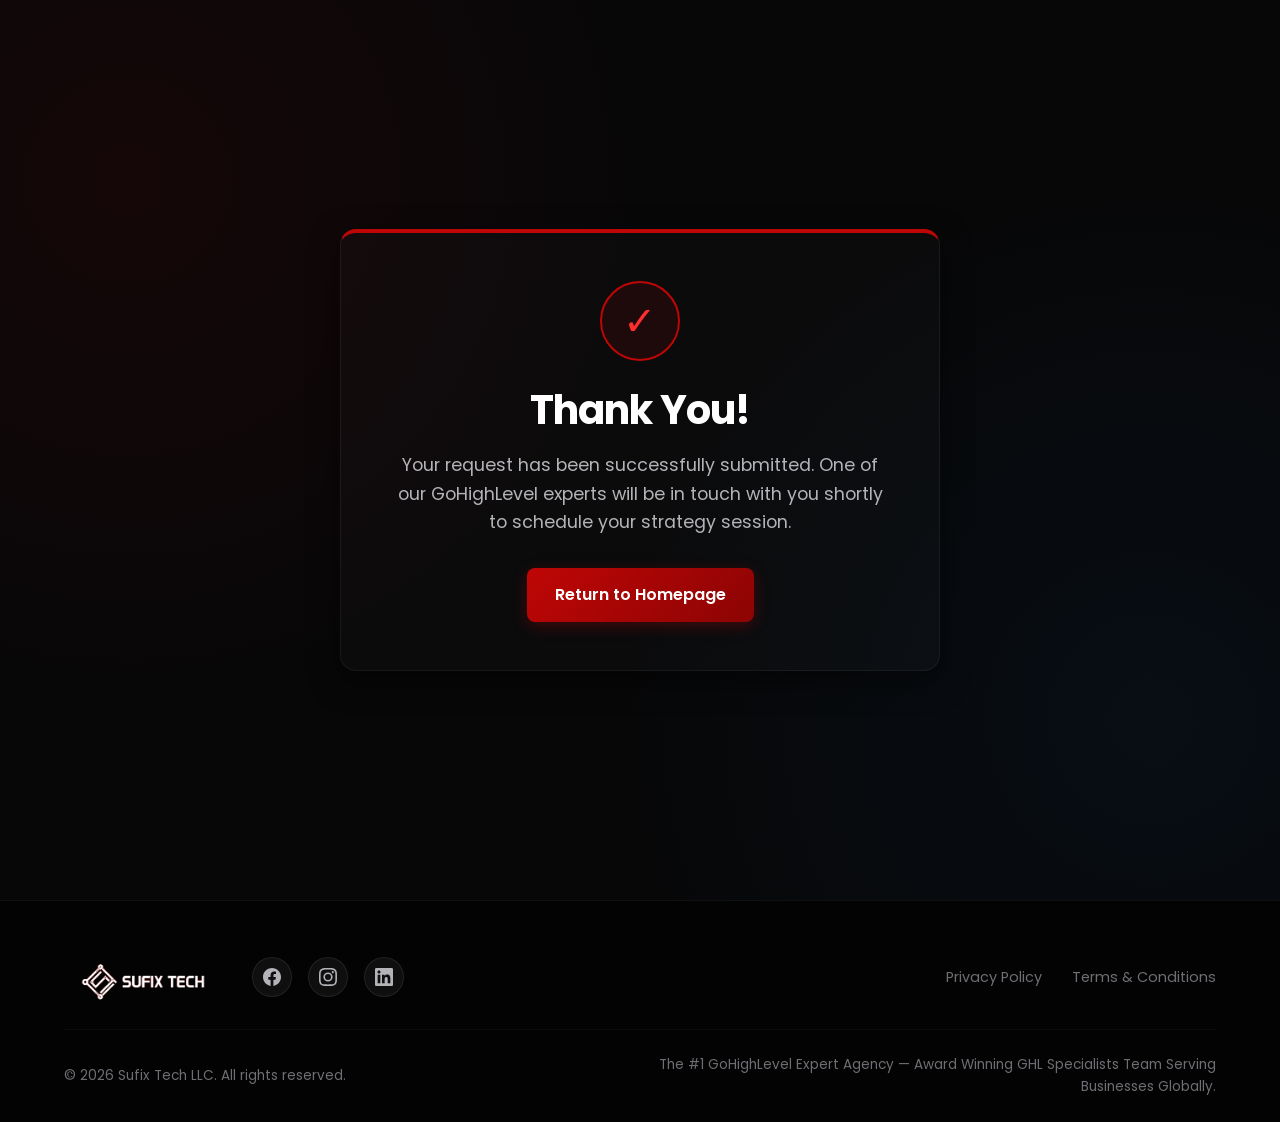
<file: thank-you.html>
<!DOCTYPE html>
<html lang="en">
<head>
  <meta charset="UTF-8">
  <meta name="viewport" content="width=device-width, initial-scale=1.0">
  <title>Thank You | SufixTech</title>
  
  <!-- Favicon -->
  <link rel="icon" href="https://storage.googleapis.com/msgsndr/EOHnOtxAxO3NZV7FKamH/media/65a840b53039be5194aa0171.png" type="image/png">
  
  <!-- Stylesheets -->
  <link rel="stylesheet" href="index.css">
  
  <!-- Meta Pixel Code -->
  <script>
  !function(f,b,e,v,n,t,s)
  {if(f.fbq)return;n=f.fbq=function(){n.callMethod?
  n.callMethod.apply(n,arguments):n.queue.push(arguments)};
  if(!f._fbq)f._fbq=n;n.push=n;n.loaded=!0;n.version='2.0';
  n.queue=[];t=b.createElement(e);t.async=!0;
  t.src=v;s=b.getElementsByTagName(e)[0];
  s.parentNode.insertBefore(t,s)}(window, document,'script',
  'https://connect.facebook.net/en_US/fbevents.js');
  fbq('init', '1284239438910001');
  fbq('track', 'PageView');
  fbq('track', 'Lead');
  </script>
  <noscript><img height="1" width="1" style="display:none"
  src="https://www.facebook.com/tr?id=1284239438910001&ev=PageView&noscript=1"
  /></noscript>
  <!-- End Meta Pixel Code -->

  <!-- Microsoft Clarity Code -->
  <script type="text/javascript">
    (function(c,l,a,r,i,t,y){
        c[a]=c[a]||function(){(c[a].q=c[a].q||[]).push(arguments)};
        t=l.createElement(r);t.async=1;t.src="https://www.clarity.ms/tag/"+i;
        y=l.getElementsByTagName(r)[0];y.parentNode.insertBefore(t,y);
    })(window, document, "clarity", "script", "x4sy4n53ea");
  </script>
  
  <style>
    .thank-you-section {
      min-height: 100vh;
      display: flex;
      flex-direction: column;
      justify-content: center;
      align-items: center;
      text-align: center;
      padding: var(--space-xl) 24px;
    }
    .thank-you-content {
      max-width: 600px;
      background: var(--bg-card);
      border: 1px solid var(--border-card);
      border-radius: var(--border-radius-md);
      padding: var(--space-xl);
      box-shadow: 0 10px 30px rgba(0, 0, 0, 0.5);
      border-top: 4px solid var(--primary-red);
    }
    .thank-you-content h1 {
      font-size: 2.5rem;
      margin-bottom: var(--space-sm);
    }
    .thank-you-content p {
      font-size: 1.1rem;
      color: var(--text-gray);
      margin-bottom: var(--space-lg);
    }
    .check-icon-wrapper {
      width: 80px;
      height: 80px;
      margin: 0 auto var(--space-md);
      background: rgba(191, 6, 6, 0.1);
      border-radius: 50%;
      display: flex;
      align-items: center;
      justify-content: center;
      border: 2px solid var(--primary-red);
    }
    .check-icon {
      font-size: 2.5rem;
      color: var(--primary-red-glow);
    }
  </style>
</head>
<body>

  <section class="thank-you-section" id="thank-you-hero">
    <div class="thank-you-content">
      <div class="check-icon-wrapper">
        <div class="check-icon">✓</div>
      </div>
      <h1>Thank You!</h1>
      <p>Your request has been successfully submitted. One of our GoHighLevel experts will be in touch with you shortly to schedule your strategy session.</p>
      <a href="index.html" class="btn btn-primary btn-pulse">Return to Homepage</a>
    </div>
  </section>

  <!-- Footer Section -->
  <footer>
    <div class="container">
      <div class="footer-top">
        <div class="footer-brand">
          <a href="index.html" class="logo">
            <img src="logo.png" alt="SufixTech Logo">
          </a>
          <div class="footer-social">
            <a href="https://www.facebook.com/sufixtech" target="_blank" rel="noopener noreferrer" aria-label="Facebook">
              <svg class="social-icon" viewBox="0 0 24 24" fill="currentColor">
                <path d="M24 12.073c0-6.627-5.373-12-12-12s-12 5.373-12 12c0 5.99 4.388 10.954 10.125 11.854v-8.385H7.078v-3.47h3.047V9.43c0-3.007 1.792-4.669 4.533-4.669 1.312 0 2.686.235 2.686.235v2.953H15.83c-1.491 0-1.956.925-1.956 1.874v2.25h3.328l-.532 3.47h-2.796v8.385C19.612 23.027 24 18.062 24 12.073z"/>
              </svg>
            </a>
            <a href="https://www.instagram.com/sufixtechllc/" target="_blank" rel="noopener noreferrer" aria-label="Instagram">
              <svg class="social-icon" viewBox="0 0 24 24" fill="currentColor">
                <path d="M12 2.163c3.204 0 3.584.012 4.85.07 3.252.148 4.771 1.691 4.919 4.919.058 1.265.069 1.645.069 4.849 0 3.205-.012 3.584-.069 4.849-.149 3.225-1.664 4.771-4.919 4.919-1.266.058-1.644.07-4.85.07-3.204 0-3.584-.012-4.849-.07-3.26-.149-4.771-1.699-4.919-4.92-.058-1.265-.07-1.644-.07-4.849 0-3.204.013-3.583.07-4.849.149-3.227 1.664-4.771 4.919-4.919 1.266-.057 1.645-.069 4.849-.069zM12 0C8.741 0 8.333.014 7.053.072 2.695.272.273 2.69.073 7.051.014 8.333 0 8.741 0 12c0 3.259.014 3.668.072 4.948.2 4.358 2.618 6.78 6.98 6.98 1.281.058 1.689.072 4.948.072 3.259 0 3.668-.014 4.948-.072 4.354-.2 6.782-2.618 6.979-6.98.059-1.28.073-1.689.073-4.948 0-3.259-.014-3.667-.072-4.947-.196-4.354-2.617-6.78-6.979-6.98C15.668.014 15.259 0 12 0zm0 5.838a6.162 6.162 0 100 12.324 6.162 6.162 0 000-12.324zM12 16a4 4 0 110-8 4 4 0 010 8zm6.406-11.845a1.44 1.44 0 100 2.881 1.44 1.44 0 000-2.881z"/>
              </svg>
            </a>
            <a href="https://www.linkedin.com/company/sufix-tech/" target="_blank" rel="noopener noreferrer" aria-label="LinkedIn">
              <svg class="social-icon" viewBox="0 0 24 24" fill="currentColor">
                <path d="M20.447 20.452h-3.554v-5.569c0-1.328-.027-3.037-1.852-3.037-1.853 0-2.136 1.445-2.136 2.939v5.667H9.351V9h3.414v1.561h.046c.477-.9 1.637-1.85 3.37-1.85 3.601 0 4.267 2.37 4.267 5.455v6.286zM5.337 7.433c-1.144 0-2.063-.926-2.063-2.065 0-1.138.92-2.063 2.063-2.063 1.14 0 2.064.925 2.064 2.063 0 1.139-.925 2.065-2.064 2.065zm1.782 13.019H3.555V9h3.564v11.452zM22.225 0H1.771C.792 0 0 .774 0 1.729v20.542C0 23.227.792 24 1.771 24h20.451C23.2 24 24 23.227 24 22.271V1.729C24 .774 23.2 0 22.222 0h.003z"/>
              </svg>
            </a>
          </div>
        </div>
        <ul class="footer-links">
          <li><a href="https://sufixtech.com/privacy-policy/" target="_blank" rel="noopener noreferrer">Privacy Policy</a></li>
          <li><a href="https://sufixtech.com/tos" target="_blank" rel="noopener noreferrer">Terms & Conditions</a></li>
        </ul>
      </div>
      <div class="footer-bottom">
        <p>© 2026 Sufix Tech LLC. All rights reserved.</p>
        <p>The #1 GoHighLevel Expert Agency — Award Winning GHL Specialists Team Serving Businesses Globally.</p>
      </div>
    </div>
  </footer>

</body>
</html>
</file>
<file: index.css>
/* Google Fonts Import */
@import url('https://fonts.googleapis.com/css2?family=Poppins:ital,wght@0,100;0,200;0,300;0,400;0,500;0,600;0,700;0,800;0,900;1,100;1,200;1,300;1,400;1,500;1,600;1,700;1,800;1,900&display=swap');

/* CSS Variables */
:root {
  --bg-primary: #070708;
  --bg-secondary: #121216;
  --bg-card: rgba(255, 255, 255, 0.02);
  --border-card: rgba(255, 255, 255, 0.06);
  --border-hover: rgba(191, 6, 6, 0.5);
  
  --primary-red: #bf0606;
  --primary-red-glow: #ff2e2e;
  --primary-blue: #188bf6;
  --primary-green: #37ca37;
  
  --text-white: #ffffff;
  --text-gray: #b3b3b8;
  --text-muted: #6e6e73;
  
  --font-main: 'Poppins', sans-serif;
  --transition-smooth: all 0.3s cubic-bezier(0.25, 0.8, 0.25, 1);
  --border-radius-sm: 8px;
  --border-radius-md: 16px;
  --border-radius-lg: 24px;

  /* Spacing Scale (8px Grid System) */
  --space-xs: 8px;
  --space-sm: 16px;
  --space-md: 24px;
  --space-lg: 32px;
  --space-xl: 48px;
  --space-xxl: 64px;
  --space-section: 60px;
}

/* Base resets & styles */
* {
  margin: 0;
  padding: 0;
  box-sizing: border-box;
  font-family: var(--font-main);
  scroll-behavior: smooth;
  -webkit-font-smoothing: antialiased;
}

body {
  background-color: var(--bg-primary);
  background-image: 
    radial-gradient(circle at 10% 20%, rgba(191, 6, 6, 0.08) 0%, transparent 40%),
    radial-gradient(circle at 90% 80%, rgba(24, 139, 246, 0.05) 0%, transparent 40%);
  background-attachment: fixed;
  color: var(--text-white);
  line-height: 1.6;
  overflow-x: hidden;
}

/* Scrollbar Customization */
::-webkit-scrollbar {
  width: 8px;
}
::-webkit-scrollbar-track {
  background: var(--bg-primary);
}
::-webkit-scrollbar-thumb {
  background: #25252b;
  border-radius: 4px;
}
::-webkit-scrollbar-thumb:hover {
  background: var(--primary-red);
}

/* Layout Containers */
.container {
  max-width: 1200px;
  margin: 0 auto;
  padding: 0 24px;
}

section {
  padding: var(--space-section) 0;
  position: relative;
}

/* Typography styles */
h1, h2, h3, h4, h5, h6 {
  font-weight: 700;
  line-height: 1.25;
  color: var(--text-white);
}

h1 {
  font-size: clamp(2.5rem, 5vw, 4rem);
  letter-spacing: -0.02em;
}

h2 {
  font-size: clamp(2rem, 4vw, 2.75rem);
  text-align: center;
  margin-bottom: var(--space-xl);
  letter-spacing: -0.01em;
}

/* Section Header Utility */
.section-header {
  text-align: center;
  max-width: 800px;
  margin: 0 auto var(--space-xl);
}

.section-header h2 {
  margin-bottom: var(--space-sm);
}

.section-header p {
  color: var(--text-gray);
  font-size: 1.1rem;
}

h2 .highlight {
  color: var(--primary-red-glow);
  background: none;
  -webkit-background-clip: initial;
  -webkit-text-fill-color: initial;
}

p {
  color: var(--text-gray);
  font-size: 1.1rem;
}

/* Header & Navigation */
header {
  position: fixed;
  top: 0;
  left: 0;
  width: 100%;
  z-index: 1000;
  backdrop-filter: blur(16px);
  -webkit-backdrop-filter: blur(16px);
  background: rgba(7, 7, 8, 0.8);
  border-bottom: 1px solid rgba(255, 255, 255, 0.05);
  transition: var(--transition-smooth);
}

header.scrolled {
  padding: 10px 0;
  background: rgba(7, 7, 8, 0.95);
  border-bottom: 1px solid rgba(191, 6, 6, 0.2);
}

/* ─── HEADER: Perfect 3-Column Grid ─────────────────────────────── */
.header-container {
  display: grid;
  grid-template-columns: 1fr auto 1fr; /* Logo | Nav Links | CTA */
  align-items: center;
  height: 80px;
  width: 100%;
  padding: 0 36px;
}

/* Col 1 – Logo stays left-aligned inside its column */
.logo {
  display: flex;
  align-items: center;
  text-decoration: none;
  justify-self: start;
}

.logo img {
  height: 56px;
  width: auto;
}

/* Col 2 – Nav links perfectly centered */
nav ul {
  display: flex;
  list-style: none;
  gap: 32px;
  align-items: center;
  margin: 0;
  padding: 0;
}

/* Col 3 – CTA right-aligned inside its column */
.nav-cta {
  display: flex;
  justify-content: flex-end;
  align-items: center;
}

#nav-link-cta {
  padding: 10px 24px;
  font-size: 0.9rem;
}

.logo span {
  background: linear-gradient(90deg, #ffffff, #d2d2d6);
  -webkit-background-clip: text;
  -webkit-text-fill-color: transparent;
}

.logo span .red-text {
  color: var(--primary-red-glow);
  -webkit-text-fill-color: var(--primary-red-glow);
}

nav ul {
  display: flex;
  list-style: none;
  gap: 32px;
  align-items: center;
}

nav a {
  text-decoration: none;
  color: var(--text-gray);
  font-weight: 500;
  font-size: 0.95rem;
  transition: var(--transition-smooth);
}

nav a:hover {
  color: var(--text-white);
}

/* Button Component Styles */
.btn {
  display: inline-flex;
  align-items: center;
  justify-content: center;
  padding: 14px 28px;
  border-radius: var(--border-radius-sm);
  font-weight: 600;
  font-size: 1rem;
  text-decoration: none;
  cursor: pointer;
  transition: var(--transition-smooth);
  border: none;
  gap: 8px;
  text-align: center;
}

.btn-primary {
  background: linear-gradient(135deg, var(--primary-red), #8c0404);
  color: var(--text-white);
  box-shadow: 0 4px 15px rgba(191, 6, 6, 0.3);
  position: relative;
  overflow: hidden;
}

.btn-primary:hover {
  transform: translateY(-2px);
  box-shadow: 0 6px 20px rgba(191, 6, 6, 0.5);
  background: linear-gradient(135deg, #a60505, var(--primary-red));
}

.btn-primary::after {
  content: '';
  position: absolute;
  top: -50%;
  left: -50%;
  width: 200%;
  height: 200%;
  background: radial-gradient(circle, rgba(255,255,255,0.15) 0%, transparent 60%);
  transform: scale(0);
  transition: transform 0.6s ease-out;
}

.btn-primary:hover::after {
  transform: scale(1);
}

.btn-secondary {
  background: rgba(255, 255, 255, 0.05);
  color: var(--text-white);
  border: 1px solid rgba(255, 255, 255, 0.1);
}

.btn-secondary:hover {
  background: rgba(255, 255, 255, 0.1);
  border-color: rgba(255, 255, 255, 0.2);
  transform: translateY(-2px);
}

.btn-large {
  padding: 18px 36px;
  font-size: 1.1rem;
  border-radius: 50px;
}

.btn-pulse {
  animation: pulseGlow 2s infinite;
}

@keyframes pulseGlow {
  0% {
    box-shadow: 0 0 0 0 rgba(191, 6, 6, 0.4);
  }
  70% {
    box-shadow: 0 0 0 15px rgba(191, 6, 6, 0);
  }
  100% {
    box-shadow: 0 0 0 0 rgba(191, 6, 6, 0);
  }
}

/* Hero Section */
.hero {
  padding-top: 140px;
  padding-bottom: 20px;
  text-align: center;
  position: relative;
}

.hero-sub-title {
  font-size: 0.9rem;
  text-transform: uppercase;
  letter-spacing: 0.15em;
  color: var(--primary-red-glow);
  margin-bottom: 20px;
  font-weight: 700;
  display: inline-block;
  padding: 6px 16px;
  background: rgba(191, 6, 6, 0.1);
  border-radius: 50px;
  border: 1px solid rgba(191, 6, 6, 0.2);
}

.hero h1 {
  max-width: 950px;
  margin: 0 auto 24px;
}

.hero h1 span.gradient-text {
  background: linear-gradient(90deg, #ff4d4d, var(--primary-red-glow), #ff8080);
  -webkit-background-clip: text;
  -webkit-text-fill-color: transparent;
  background-size: 200% auto;
  animation: shineText 5s linear infinite;
}

@keyframes shineText {
  to { background-position: 200% center; }
}

.hero-description {
  font-size: 1.25rem;
  max-width: 750px;
  margin: 0 auto 40px;
  color: var(--text-gray);
}

.hero-actions {
  display: flex;
  gap: 16px;
  justify-content: center;
  margin-bottom: var(--space-xl);
}

/* Awards Section */
.awards-section {
  padding: var(--space-section) 0;
  background-color: rgba(255, 255, 255, 0.01);
  border-top: 1px solid rgba(255, 255, 255, 0.04);
  border-bottom: 1px solid rgba(255, 255, 255, 0.04);
  position: relative;
}

.awards-grid {
  display: flex;
  justify-content: center;
  gap: var(--space-md);
  align-items: stretch;
  flex-wrap: wrap;
  max-width: 950px;
  margin: 0 auto;
}

.award-item {
  display: flex;
  flex-direction: column;
  align-items: center;
  text-align: center;
  flex: 1;
  min-width: 290px;
  max-width: 440px;
  background: rgba(255, 255, 255, 0.03);
  border: 1px solid rgba(255, 255, 255, 0.08);
  border-radius: var(--border-radius-md);
  padding: var(--space-md);
  backdrop-filter: blur(12px);
  -webkit-backdrop-filter: blur(12px);
  transition: var(--transition-smooth);
  box-shadow: 0 10px 30px rgba(0, 0, 0, 0.25);
}

.award-item:hover {
  transform: translateY(-5px);
  background: rgba(255, 255, 255, 0.06);
  border-color: rgba(191, 6, 6, 0.45);
  box-shadow: 0 15px 35px rgba(191, 6, 6, 0.2);
}

.award-item img {
  height: 180px;
  width: auto;
  object-fit: contain;
  margin-bottom: var(--space-sm);
  filter: drop-shadow(0 8px 16px rgba(0, 0, 0, 0.4));
  transition: var(--transition-smooth);
}

.award-item:hover img {
  transform: scale(1.04);
  filter: drop-shadow(0 12px 24px rgba(191, 6, 6, 0.25));
}

.award-text {
  text-align: center;
}

.award-provider {
  display: block;
  font-size: 0.85rem;
  text-transform: uppercase;
  letter-spacing: 0.08em;
  color: var(--primary-blue);
  font-weight: 700;
  margin-bottom: 8px;
}

.award-title {
  font-size: 1.15rem;
  font-weight: 700;
  color: var(--text-white);
  line-height: 1.35;
}


/* Pain Points Section */
.pain-points {
  background-color: var(--bg-secondary);
}

.pain-container {
  display: grid;
  grid-template-columns: 1fr 1fr;
  gap: 60px;
  align-items: stretch;
}

.pain-visual {
  position: relative;
  display: flex;
  justify-content: center;
  align-items: center;
  order: 2;                  /* ← Image moves to RIGHT column */
  background: #0b0b0d;       /* Dark frame background matching screenshot */
  border: 1px solid rgba(191, 6, 6, 0.25);
  border-radius: var(--border-radius-md);
  padding: 30px;             /* Padding around inner card */
  box-shadow:
    0 30px 60px rgba(0, 0, 0, 0.5),
    0 0 40px rgba(191, 6, 6, 0.08);
  transition: var(--transition-smooth);
}

.pain-visual:hover {
  border-color: rgba(191, 6, 6, 0.4);
  box-shadow:
    0 40px 80px rgba(0, 0, 0, 0.6),
    0 0 60px rgba(191, 6, 6, 0.15);
}

.pain-content {
  order: 1;                  /* ← Text stays on LEFT column */
}

.pain-visual img {
  max-width: 100%;
  height: auto;
  border-radius: 12px;       /* Inner image rounded corners */
  z-index: 2;
  position: relative;
  display: block;
  transition: var(--transition-smooth);
}

.pain-visual:hover img {
  transform: scale(1.02);
}

.pain-visual::before {
  content: '';
  position: absolute;
  top: -16px;
  right: -16px;
  width: 80px;
  height: 80px;
  border-top: 3px solid var(--primary-red);
  border-right: 3px solid var(--primary-red);
  border-radius: 0 var(--border-radius-sm) 0 0;
  z-index: 3;
  opacity: 0.8;
  pointer-events: none;
}

.pain-visual::after {
  content: '';
  position: absolute;
  width: 70%;
  height: 70%;
  background: radial-gradient(circle, rgba(191, 6, 6, 0.15) 0%, transparent 60%);
  filter: blur(20px);
  z-index: 1;
  pointer-events: none;
}

.pain-content h2 {
  text-align: left;
  margin-bottom: 30px;
}

.pain-list {
  display: flex;
  flex-direction: column;
  gap: 16px;
}

.pain-item {
  display: flex;
  gap: 20px;
  align-items: center;
  padding: 16px 20px;
  border-radius: var(--border-radius-sm);
  background: var(--bg-card);
  border: 1px solid var(--border-card);
  transition: var(--transition-smooth);
}

.pain-item:hover {
  border-color: rgba(191, 6, 6, 0.2);
  background: rgba(191, 6, 6, 0.02);
  transform: translateX(5px);
}

.pain-icon {
  width: 20px;
  height: 20px;
  min-width: 20px;
  background: rgba(191, 6, 6, 0.05);
  border: 1px solid rgba(191, 6, 6, 0.4);
  border-radius: 4px;
  display: flex;
  align-items: center;
  justify-content: center;
  color: var(--primary-red-glow);
  font-size: 0.7rem;
  font-weight: 800;
}

.pain-item p {
  font-size: 0.95rem;
  color: var(--text-gray);
  line-height: 1.5;
  margin: 0;
}

.pain-item p strong {
  color: var(--primary-red-glow);
  font-weight: 600;
}

.pain-quote-container {
  margin-top: 40px;
  padding: 24px;
  border-radius: var(--border-radius-md);
  background: linear-gradient(135deg, rgba(191, 6, 6, 0.1) 0%, rgba(24, 139, 246, 0.02) 100%);
  border-left: 4px solid var(--primary-red);
}

.pain-quote {
  font-style: italic;
  font-size: 1.15rem;
  color: var(--text-white);
  line-height: 1.5;
}

/* Testimonials Section */
.testimonials {
  position: relative;
}

.testimonials-grid {
  display: grid;
  grid-template-columns: repeat(auto-fill, minmax(320px, 1fr));
  gap: var(--space-md);
}

.testimonial-card {
  position: relative;
  border-radius: var(--border-radius-md);
  background: var(--bg-card);
  border: 1px solid var(--border-card);
  overflow: hidden;
  transition: var(--transition-smooth);
}

.testimonial-card:hover {
  transform: translateY(-8px);
  border-color: var(--border-hover);
  box-shadow: 0 12px 30px rgba(191, 6, 6, 0.15);
}

.testimonial-thumbnail {
  position: relative;
  aspect-ratio: 16/9;
  background-size: cover;
  background-position: center;
  cursor: pointer;
  display: flex;
  align-items: center;
  justify-content: center;
  overflow: hidden;
}

.testimonial-thumbnail::before {
  content: '';
  position: absolute;
  top: 0;
  left: 0;
  right: 0;
  bottom: 0;
  background: rgba(0, 0, 0, 0.4);
  transition: var(--transition-smooth);
  z-index: 1;
}

.testimonial-card:hover .testimonial-thumbnail::before {
  background: rgba(0, 0, 0, 0.2);
}

.play-btn {
  width: 60px;
  height: 60px;
  border-radius: 50%;
  background: rgba(191, 6, 6, 0.95);
  display: flex;
  align-items: center;
  justify-content: center;
  z-index: 2;
  transition: var(--transition-smooth);
  color: var(--text-white);
  font-size: 1.25rem;
  box-shadow: 0 0 15px rgba(191, 6, 6, 0.4);
}

.testimonial-thumbnail:hover .play-btn {
  transform: scale(1.1);
  background: var(--primary-red-glow);
  box-shadow: 0 0 25px rgba(191, 6, 6, 0.7);
}

.testimonial-info {
  padding: 20px;
}

.testimonial-client {
  font-size: 1.15rem;
  font-weight: 700;
  margin-bottom: 4px;
}

.testimonial-tag {
  font-size: 0.8rem;
  text-transform: uppercase;
  color: var(--primary-blue);
  letter-spacing: 0.05em;
  font-weight: 600;
}

/* Custom Video Modal */
.modal {
  position: fixed;
  top: 0;
  left: 0;
  width: 100vw;
  height: 100vh;
  background: rgba(0, 0, 0, 0.9);
  z-index: 9999;
  display: flex;
  justify-content: center;
  align-items: center;
  opacity: 0;
  pointer-events: none;
  backdrop-filter: blur(8px);
  transition: opacity 0.4s ease;
}

.modal.active {
  opacity: 1;
  pointer-events: all;
}

.modal-content {
  width: 90%;
  max-width: 900px;
  aspect-ratio: 16/9;
  position: relative;
  background: #000;
  border-radius: var(--border-radius-md);
  border: 1px solid rgba(255, 255, 255, 0.1);
  overflow: hidden;
  box-shadow: 0 10px 50px rgba(0,0,0,0.8);
  transform: scale(0.9);
  transition: transform 0.4s cubic-bezier(0.34, 1.56, 0.64, 1);
}

.modal.active .modal-content {
  transform: scale(1);
}

.modal-content video {
  width: 100%;
  height: 100%;
  object-fit: contain;
}

.modal-close {
  position: absolute;
  top: -50px;
  right: 0;
  background: none;
  border: none;
  color: var(--text-white);
  font-size: 1.5rem;
  cursor: pointer;
  transition: var(--transition-smooth);
  display: flex;
  align-items: center;
  gap: 8px;
}

.modal-close:hover {
  color: var(--primary-red-glow);
}

.modal-container-wrapper {
  position: relative;
}

/* Services Section */
.services {
  background-color: var(--bg-secondary);
}

.services-grid {
  display: grid;
  grid-template-columns: repeat(auto-fill, minmax(350px, 1fr));
  gap: var(--space-md);
}

.service-card {
  padding: var(--space-md);
  border-radius: var(--border-radius-md);
  background: var(--bg-card);
  border: 1px solid var(--border-card);
  transition: var(--transition-smooth);
  position: relative;
  overflow: hidden;
}

.service-card::after {
  content: '';
  position: absolute;
  bottom: 0;
  left: 0;
  width: 100%;
  height: 3px;
  background: linear-gradient(90deg, var(--primary-red), var(--primary-blue));
  transform: scaleX(0);
  transform-origin: left;
  transition: var(--transition-smooth);
}

.service-card:hover {
  transform: translateY(-6px);
  border-color: rgba(255, 255, 255, 0.15);
  background: rgba(255, 255, 255, 0.04);
  box-shadow: 0 15px 35px rgba(0, 0, 0, 0.3);
}

.service-card:hover::after {
  transform: scaleX(1);
}

.service-icon {
  width: 50px;
  height: 50px;
  border-radius: var(--border-radius-sm);
  background: rgba(191, 6, 6, 0.1);
  display: flex;
  align-items: center;
  justify-content: center;
  margin-bottom: var(--space-sm);
  border: 1px solid rgba(191, 6, 6, 0.2);
}

.service-icon svg {
  width: 24px;
  height: 24px;
  fill: var(--primary-red-glow);
}

.service-card h3 {
  font-size: 1.35rem;
  margin-bottom: 12px;
}

.service-card p {
  font-size: 0.95rem;
  color: var(--text-gray);
  line-height: 1.6;
}

/* How It Works Section */
.process-grid {
  display: grid;
  grid-template-columns: repeat(4, 1fr);
  gap: var(--space-md);
  position: relative;
}

.process-step {
  position: relative;
  text-align: center;
}

.process-number {
  font-size: 4rem;
  font-weight: 900;
  line-height: 1;
  background: linear-gradient(180deg, rgba(255, 255, 255, 0.1) 0%, rgba(255, 255, 255, 0) 100%);
  -webkit-background-clip: text;
  -webkit-text-fill-color: transparent;
  margin-bottom: 10px;
  transition: var(--transition-smooth);
}

.process-step:hover .process-number {
  background: linear-gradient(180deg, var(--primary-red-glow) 0%, rgba(191, 6, 6, 0) 100%);
  -webkit-background-clip: text;
  -webkit-text-fill-color: transparent;
  transform: translateY(-5px);
}

.process-step h3 {
  font-size: 1.15rem;
  margin-bottom: 10px;
  letter-spacing: 0.05em;
  text-transform: uppercase;
}

.process-step p {
  font-size: 0.95rem;
  color: var(--text-gray);
}

/* Booking Section */
.booking {
  position: relative;
}

.booking-wrapper {
  max-width: 800px;
  margin: 0 auto;
  background: rgba(18, 18, 22, 0.95);
  border: 1px solid rgba(191, 6, 6, 0.35);
  border-radius: var(--border-radius-lg);
  padding: 50px;
  box-shadow: 0 20px 60px rgba(0, 0, 0, 0.6), 0 0 0 1px rgba(255,255,255,0.03) inset;
  position: relative;
  z-index: 2;
  overflow: hidden;
}

.booking-wrapper::before {
  content: '';
  position: absolute;
  top: -150px;
  right: -150px;
  width: 300px;
  height: 300px;
  background: radial-gradient(circle, rgba(191, 6, 6, 0.15) 0%, transparent 70%);
  z-index: -1;
  filter: blur(30px);
}

.booking h2 {
  margin-bottom: 12px;
}

.booking-subtitle {
  text-align: center;
  color: var(--text-gray);
  margin-bottom: 40px;
  font-size: 1.1rem;
}

.booking-form {
  display: grid;
  grid-template-columns: 1fr 1fr;
  gap: 24px;
}

.form-group {
  display: flex;
  flex-direction: column;
  gap: 8px;
}

.form-group.full-width {
  grid-column: 1 / -1;
}

label {
  font-size: 0.9rem;
  font-weight: 600;
  color: var(--text-white);
  letter-spacing: 0.02em;
}

input, select, textarea {
  background: rgba(255, 255, 255, 0.06);
  border: 1px solid rgba(255, 255, 255, 0.15);
  padding: 14px 18px;
  border-radius: var(--border-radius-sm);
  color: var(--text-white);
  font-size: 1rem;
  font-family: var(--font-main);
  transition: var(--transition-smooth);
  width: 100%;
}

input::placeholder, textarea::placeholder {
  color: rgba(179, 179, 184, 0.45);
}

input:focus, select:focus, textarea:focus {
  outline: none;
  border-color: var(--primary-red);
  background: rgba(191, 6, 6, 0.08);
  box-shadow: 0 0 0 3px rgba(191, 6, 6, 0.15), 0 0 16px rgba(191, 6, 6, 0.1);
}

textarea {
  resize: vertical;
  min-height: 120px;
}

select option {
  background-color: var(--bg-secondary);
  color: var(--text-white);
}

.form-btn-container {
  grid-column: 1 / -1;
  display: flex;
  justify-content: center;
  margin-top: 15px;
}

.form-btn-container button {
  width: 100%;
}

.success-message {
  display: none;
  text-align: center;
  padding: 40px 0;
  animation: fadeIn 0.5s ease forwards;
}

.success-icon {
  width: 70px;
  height: 70px;
  border-radius: 50%;
  background: rgba(55, 202, 55, 0.1);
  color: var(--primary-green);
  display: inline-flex;
  align-items: center;
  justify-content: center;
  font-size: 2rem;
  margin-bottom: 20px;
  border: 1px solid rgba(55, 202, 55, 0.2);
}

.success-message h3 {
  font-size: 1.75rem;
  margin-bottom: 8px;
}

/* Footer Section */
footer {
  background: #030304;
  padding: var(--space-xl) 0 var(--space-md);
  border-top: 1px solid rgba(255, 255, 255, 0.05);
}

.footer-top {
  display: flex;
  justify-content: space-between;
  align-items: center;
  margin-bottom: var(--space-md);
  flex-wrap: wrap;
  gap: var(--space-md);
}

.footer-links {
  display: flex;
  list-style: none;
  gap: 30px;
}

.footer-links a {
  text-decoration: none;
  color: var(--text-muted);
  font-size: 0.9rem;
  transition: var(--transition-smooth);
}

.footer-links a:hover {
  color: var(--text-white);
}

.footer-brand {
  display: flex;
  align-items: center;
  gap: 24px;
  flex-wrap: wrap;
}

.footer-social {
  display: flex;
  gap: 16px;
  align-items: center;
}

.footer-social a {
  display: flex;
  align-items: center;
  justify-content: center;
  width: 40px;
  height: 40px;
  border-radius: 50%;
  background: rgba(255, 255, 255, 0.05);
  border: 1px solid rgba(255, 255, 255, 0.08);
  color: var(--text-gray);
  transition: var(--transition-smooth);
}

.footer-social a:hover {
  background: var(--primary-red);
  border-color: var(--primary-red-glow);
  color: var(--text-white);
  transform: translateY(-3px);
  box-shadow: 0 4px 12px rgba(191, 6, 6, 0.4);
}

.footer-social .social-icon {
  width: 18px;
  height: 18px;
}

.footer-bottom {
  display: flex;
  justify-content: space-between;
  align-items: center;
  border-top: 1px solid rgba(255, 255, 255, 0.03);
  padding-top: var(--space-md);
  flex-wrap: wrap;
  gap: var(--space-md);
}

.footer-bottom p {
  font-size: 0.85rem;
  color: var(--text-muted);
}

.footer-bottom p:last-child {
  text-align: right;
  max-width: 600px;
}

/* Animations */
.fade-in-on-scroll {
  opacity: 0;
  transform: translateY(30px);
  transition: opacity 0.8s ease, transform 0.8s ease;
}

.fade-in-on-scroll.appear {
  opacity: 1;
  transform: translateY(0);
}

@keyframes fadeIn {
  from { opacity: 0; transform: translateY(10px); }
  to { opacity: 1; transform: translateY(0); }
}

/* Sticky Google Reviews Widget */
.sticky-reviews-widget {
  position: fixed;
  bottom: 20px;
  left: 20px;
  z-index: 9999;
  width: 350px;
  max-width: calc(100% - 40px);
  pointer-events: auto;
}

/* Responsive Styles */
@media (max-width: 1024px) {
  .pain-container {
    grid-template-columns: 1fr;
    gap: 40px;
  }
  .pain-visual {
    order: 2;
    max-width: 500px;
    margin: 0 auto;
    width: 100%;
    padding: 24px;
  }
  .process-grid {
    grid-template-columns: repeat(2, 1fr);
    gap: 40px;
  }
}

@media (max-width: 768px) {
  :root {
    --space-section: 48px;
    --space-xl: 32px;
    --space-lg: 24px;
    --space-md: 16px;
  }
  
  .header-container {
    height: 72px;
    display: flex;
    justify-content: space-between;
    align-items: center;
    padding: 0 20px;
  }
  
  .logo img {
    height: 40px;
  }
  
  #nav-link-cta {
    padding: 10px 20px;
    font-size: 0.85rem;
    font-weight: 600;
    border-radius: 6px;
    background: var(--primary-red);
    box-shadow: 0 4px 12px rgba(191, 6, 6, 0.45);
  }
  
  nav {
    display: none; /* In production a hamburger menu is ideal, we'll keep it clean and direct for standard mobile */
  }
  
  .hero {
    padding-top: 120px;
    padding-bottom: 20px;
  }
  
  .hero-actions {
    flex-direction: column;
    max-width: 320px;
    margin: 0 auto var(--space-xl);
  }
  
  .award-item img {
    height: 140px;
  }
  
  .booking-form {
    grid-template-columns: 1fr;
  }
  
  .booking-wrapper {
    padding: 30px 20px;
  }
  
  .footer-top {
    flex-direction: column;
    align-items: flex-start;
  }
  
  .footer-links {
    flex-direction: column;
    gap: 15px;
  }
  
  .footer-bottom {
    flex-direction: column;
    text-align: center;
    gap: 10px;
  }
  
  .footer-bottom p:last-child {
    text-align: center;
    max-width: none;
  }
}

@media (max-width: 480px) {
  .header-container {
    padding: 0 16px;
    height: 66px;
  }
  .logo img {
    height: 34px;
  }
  #nav-link-cta {
    padding: 8px 16px;
    font-size: 0.8rem;
    border-radius: 6px;
  }
  .process-grid {
    grid-template-columns: 1fr;
  }
  .testimonials-grid {
    grid-template-columns: 1fr;
  }
  .services-grid {
    grid-template-columns: 1fr;
  }
  .logo span {
    font-size: 1.25rem;
  }
}
</file>
